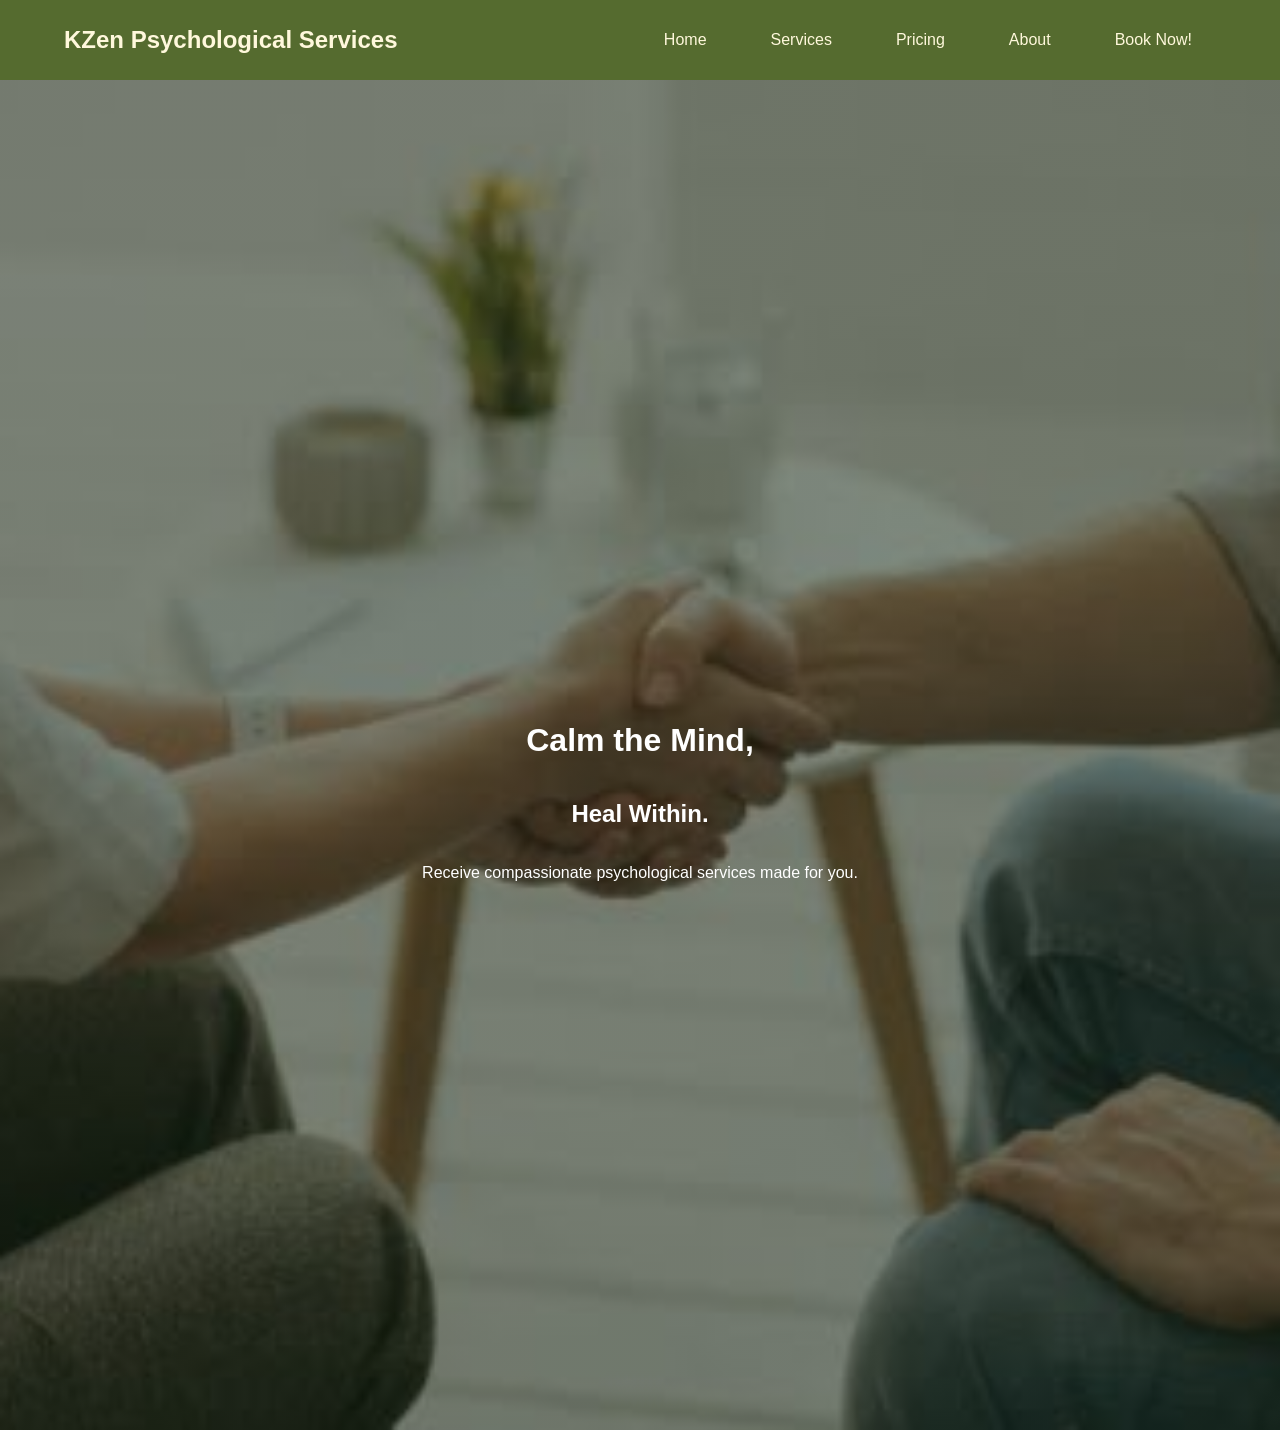
<file: index.html>
<!DOCTYPE html>
<html lang="en">
  <head>
    <meta charset="UTF-8">
    <meta name="viewport" content="width=device-width, initial-scale=1.0">
    <title>KZen Psychological Services</title>
    <style>
        :root {
            --color-background: #556B2F;
            --color-text: #FFF8DC;
            --color-link-hover: #ffffff;
            --color-primary: #ffffff;
            --font-family-sans-serif: "Inter", -apple-system, sans-serif;
            --navbar-height: 80px;
            --border-radius: 8px;
            --transition-speed: 0.6s;
        }

        @import url('https://fonts.googleapis.com/css2?family=Inter:wght@500&display=swap');
        
        *, *::before, *::after { box-sizing: border-box; }
        body { margin: 0; font-family: var(--font-family-sans-serif); background-color: var(--color-background); }
        .content { min-height: 150vh; padding: 1.5rem; text-align: center; color: #fff; display: flex;
    flex-direction: column;
    justify-content: center;
    align-items: center;

    background-image:
        linear-gradient(
            rgba(20, 40, 20, 0.55),
            rgba(20, 40, 20, 0.55)
        ),
        url("therapy.jfif");

    background-size: cover;
    background-position: center;
    background-repeat: no-repeat;
                  padding-top: calc(var(--navbar-height) + 2rem); }
        ul { list-style: none; margin: 0; padding: 0; }
        a { text-decoration: none; color: var(--color-text); }

        .navbar {
            position: sticky; top: 0; z-index: 1000;
            height: var(--navbar-height); display: flex; align-items: center;
        }
        .navbar__container { display: flex; align-items: center; justify-content: space-between; width: 100%; max-width: 1200px; margin: 0 auto; padding: 0 1.5rem; }
        .navbar__brand { font-size: 1.5rem; font-weight: 600; }
        .navbar__nav { display: none; }
        
        /* Mobile Hamburger Menu */
        .navbar__mobile-toggle { display: block; background: transparent; border: none; cursor: pointer; color: var(--color-text); }
        .mobile-menu-pane {
            position: fixed; top: 0; left: 0; width: 80%; max-width: 300px; height: 100%;
            background-color: #141414; padding: 1.5rem; transform: translateX(-100%);
            transition: transform 0.3s ease; z-index: 1001;
        }
        .mobile-menu-pane.is-open { transform: translateX(0); }
        .mobile-menu-pane ul { margin-top: 4rem; }
        .mobile-menu-pane .nav-link { display: block; font-size: 1.2rem; padding: 1rem 0; }

        .animated-border-svg {
            display: none;
        }

        /*
        ========================================
        Desktop & SVG Border Styles
        ========================================
        */
        @media (min-width: 576px) {
          .nav-link:focus-visible { outline: none; }
            .navbar__mobile-toggle, .mobile-menu-pane { display: none; }
            .navbar__nav { display: block; }
            .nav-list { display: flex; gap: 1rem; }
          /* ================================
   SERVICES MEGA MENU
================================ */

.mega-menu-item {
    position: static;
}

.mega-menu {
    position: absolute;

    top: var(--navbar-height);
    left: 50%;

    width: 90vw;
    max-width: 1000px;

    background-color: #f5f5ec;

    border-radius: var(--border-radius);

    box-shadow: 0 15px 40px rgba(0, 0, 0, 0.2);

    opacity: 0;
    visibility: hidden;
    pointer-events: none;

    transform: translateX(-50%) translateY(-10px);

    transition:
        opacity 0.3s ease,
        transform 0.3s ease,
        visibility 0.3s ease;

    z-index: 1001;
}

.about-menu {
  width: max-content;
    max-width: none;
}

.about-menu .mega-menu__grid {
    grid-template-comlumns: max-content;
}
.about-menu .mega-menu__content {
  padding: 1rem;
}
.mega-menu__list li a {
    display: inline-block;
    padding: 0.7rem;
}
/* SHOW ONLY WHEN SERVICES IS HOVERED */

.mega-menu-item:hover > .mega-menu {
    opacity: 1;
    visibility: visible;
    pointer-events: auto;

    transform: translateX(-50%) translateY(0);
}


/* MEGA MENU CONTENT */

.mega-menu__content {
    padding: 2rem;
}

.mega-menu__grid {
    display: grid;

    grid-template-columns: 1fr 1fr 1.2fr;

    gap: 2rem;
}

.mega-menu__column {
    min-width: 0;
}

.mega-menu__heading {
    display: block;

    margin: 0 0 1rem;

    font-size: 0.9rem;
    font-weight: 600;

    text-transform: uppercase;

    color: #556B2F;
}

.mega-menu__list {
    padding: 0;
}

.mega-menu__list li {
    margin-bottom: 0.4rem;
}

.mega-menu__list li a {
    display: block;

    padding: 0.7rem;

    color: #283618;

    border-radius: 6px;

    transition:
        background-color 0.25s ease,
        transform 0.25s ease;
}

.mega-menu__list li a:hover {
    background-color: #e7e8d8;
    transform: translateX(4px);
}


/* FEATURE */

.mega-menu__feature {
    overflow: hidden;

    border-radius: var(--border-radius);

    background-color: #e7e8d8;
}

.mega-menu__feature img {
    display: block;

    width: 100%;
    height: 150px;

    object-fit: cover;
}

.mega-menu__feature-content {
    padding: 1.25rem;
}

.mega-menu__feature-content h4 {
    margin: 0 0 0.5rem;
    color: #283618;
}

.mega-menu__feature-content p {
    margin: 0 0 1rem;
    color: #596044;
    font-size: 0.9rem;
}

.mega-menu__cta {
    display: inline-block;

    padding: 0.6rem 1rem;

    background-color: #556B2F;
    color: white;

    border-radius: var(--border-radius);
}


            .nav-link {
                position: relative;
                padding: 1rem 1.5rem;
                font-weight: 500;
                transition: color var(--transition-speed) ease;
            }
            .nav-link:hover, .nav-link:focus-visible { color: var(--color-link-hover); }
            :focus-visible { outline: 2px solid var(--color-primary); border-radius: var(--border-radius); }
            .nav-link:focus-visible { outline: none; }
            
            /* The SVG container */
            .animated-border-svg {
                display: block;
                position: absolute; inset: 0;
                width: 100%; height: 100%;
                pointer-events: none; /* Allows clicks to go through to the link */
                z-index: -1;
            }
            
            /* The rectangle path to be animated */
            .animated-border-svg rect {
                fill: none;
                stroke: var(--color-primary);
                stroke-width: 2px;
                stroke-linecap: round;
                
                /*
                 This is the core animation technique.
                 - stroke-dasharray is set to a large number that's guaranteed
                   to be longer than the perimeter of the rectangle. This creates
                   a single long dash followed by an equally long gap.
                 - stroke-dashoffset pushes this dash along the path. By setting
                   it to the same value, we push the visible dash completely out of view.
                */
                stroke-dasharray: 1000;
                stroke-dashoffset: 1000;
                transition: stroke-dashoffset var(--transition-speed) ease-in-out;
            }
            
            /*
             On hover/focus, we transition the offset back to 0.
             This animates the dash back into view, making it "draw" itself.
            */
            .nav-link:hover .animated-border-svg rect,
            .nav-link:focus-visible .animated-border-svg rect {
                stroke-dashoffset: 0;
            }

            @media (prefers-reduced-motion: reduce) {
                .animated-border-svg rect { transition: none; }
            }
        }
    </style>
  </head>
<body>
    <header class="navbar">
        <div class="navbar__container">
            <a href="#" class="navbar__brand">KZen Psychological Services</a>
            <nav class="navbar__nav" id="main-nav">

    <ul class="nav-list">

        <!-- HOME -->
        <li>
            <a href="#" class="nav-link">
                Home

                <svg class="animated-border-svg"
                     viewBox="0 0 100 40"
                     preserveAspectRatio="none">
                    <rect width="100%" height="100%" rx="8" />
                </svg>
            </a>
        </li>


        <!-- SERVICES + MEGA MENU -->
        <li class="mega-menu-item">

            <a href="#"
               class="nav-link mega-menu-toggle"
               role="button"
               aria-haspopup="true"
               aria-expanded="false">

                Services

                <svg class="animated-border-svg"
                     viewBox="0 0 100 40"
                     preserveAspectRatio="none">
                    <rect width="100%" height="100%" rx="8" />
                </svg>

            </a>


            <!-- MEGA MENU -->
            <div class="mega-menu">

                <div class="mega-menu__content">

                    <div class="mega-menu__grid">


                        <!-- COLUMN 1 -->
                        <div class="mega-menu__column">

                            <h3 class="mega-menu__heading">
                                For Individuals
                            </h3>

                            <ul class="mega-menu__list">

                                <li>
                                    <a href="#">
                                        Counseling
                                    </a>
                                </li>

                                <li>
                                    <a href="#">
                                        Psychological Assessment
                                    </a>
                                </li>

                                <li>
                                    <a href="#">
                                        Psychotherapy
                                    </a>
                                </li>

                            </ul>

                        </div>


                        <!-- COLUMN 2 -->
                        <div class="mega-menu__column">

                            <h3 class="mega-menu__heading">
                                Employee-Related
                            </h3>

                            <ul class="mega-menu__list">

                                <li>
                                    <a href="#">
                                        Mental Health Certificate
                                    </a>
                                </li>

                                <li>
                                    <a href="#">
                                        Mental Health Workshops
                                    </a>
                                </li>

                                <li>
                                    <a href="#">
                                        Employee Assistance Programs (EAP)
                                    </a>
                                </li>

                            </ul>

                        </div>


                        <!-- COLUMN 3 -->
                          <div class="mega-menu__column">

                            <h3 class="mega-menu__heading">
                                For Students
                            </h3>

                            <ul class="mega-menu__list">

                                <li>
                                    <a href="#">
                                        Research Instrument Validation
                                    </a>
                                </li>

                                <li>
                                    <a href="#">
                                        Qualitative Data Analysis
                                    </a>
                                </li>

                                <li>
                                    <a href="#">
                                        Clinical Internship
                                    </a>
                                </li>

                            </ul>

                        </div>

                                </div>

                            </div>

                        </div>


        <!-- PRICING -->
        <li>
            <a href="#" class="nav-link">
                Pricing

                <svg class="animated-border-svg"
                     viewBox="0 0 100 40"
                     preserveAspectRatio="none">
                    <rect width="100%" height="100%" rx="8" />
                </svg>
            </a>
        </li>


        <!-- ABOUT -->
           <li class="mega-menu-item">

            <a href="#"
               class="nav-link mega-menu-toggle"
               role="button"
               aria-haspopup="true"
               aria-expanded="false">

                About

                <svg class="animated-border-svg"
                     viewBox="0 0 100 40"
                     preserveAspectRatio="none">
                    <rect width="100%" height="100%" rx="8" />
                </svg>

            </a>


            <!-- MEGA MENU -->
            <div class="mega-menu">

                <div class="mega-menu__content">

                    <div class="mega-menu__grid">


                        <!-- COLUMN 1 -->
                        <div class="mega-menu about-menu">

                            <h3 class="mega-menu__heading">
                                About us
                            </h3>

                            <ul class="mega-menu__list">

                                <li>
                                    <a href="#">
                                        Our Clinic
                                    </a>
                                </li>
                
                                <li>
                                    <a href="#">
                                        The Team
                                    </a>
                                </li>

                                <li>
                                    <a href="#">
                                        Contact Us
                                    </a>
                                </li>
                            </ul>
                        </div>

                                </div>

                            </div>

                        </div>
        </li>


        <!-- APPOINTMENT -->
        <li>
            <a href="#" class="nav-link">
                Book Now!

                <svg class="animated-border-svg"
                     viewBox="0 0 100 40"
                     preserveAspectRatio="none">
                    <rect width="100%" height="100%" rx="8" />
                </svg>
            </a>
        </li>

    </ul>

            </nav>
            <button class="navbar__mobile-toggle" id="mobile-toggle" aria-label="Open Menu">
                <svg width="24" height="24" viewBox="0 0 24 24"><path fill="currentColor" d="M3,6H21V8H3V6M3,11H21V13H3V11M3,16H21V18H3V16Z" /></svg>
            </button>
        </div>
    </header>

    <div class="mobile-menu-pane" id="mobile-menu-pane"></div>
    <main class="content"><h1>Calm the Mind,</h1>
    <h2>Heal Within.</h2>
    <p>
      Receive compassionate psychological services made for you.
    </p>
      
    </main>

    <script>
    document.addEventListener('DOMContentLoaded', () => {
        const mobileToggle = document.getElementById('mobile-toggle');
        const mobileMenuPane = document.getElementById('mobile-menu-pane');
        const mainNav = document.getElementById('main-nav');
        if(mainNav) {
            mobileMenuPane.innerHTML = mainNav.innerHTML;
        }
        if(mobileToggle) {
            mobileToggle.addEventListener('click', (e) => {
                e.stopPropagation();
                mobileMenuPane.classList.toggle('is-open');
            });
        }
    });
    </script>
</body>
</html>
</file>
